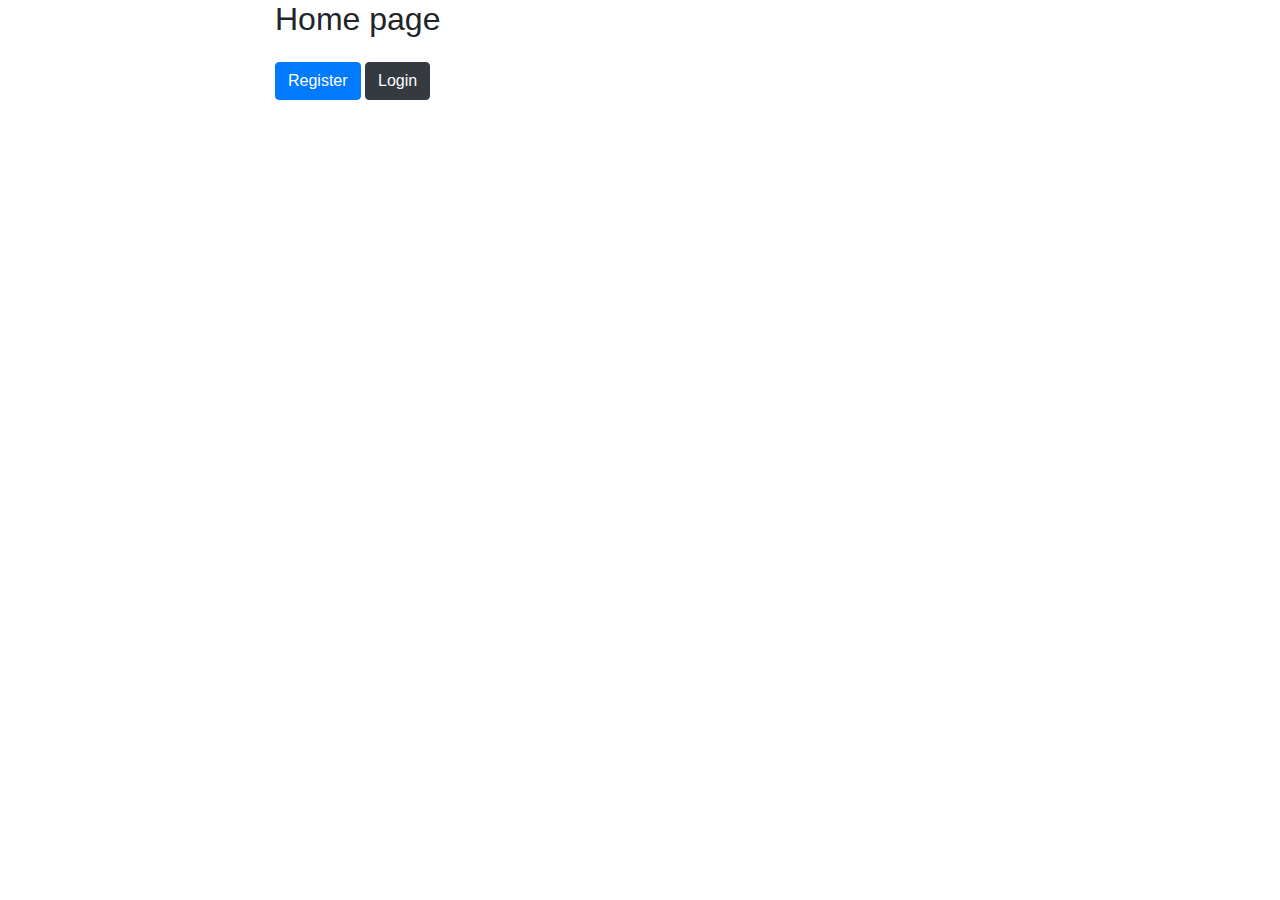
<file: templates/index.html>
<!DOCTYPE html>
<html lang="en">
<head>
  <title>Auth system</title>
  <meta charset="utf-8">
  <meta name="viewport" content="width=device-width, initial-scale=1">
  <link rel="stylesheet" href="https://cdn.jsdelivr.net/npm/bootstrap@4.6.2/dist/css/bootstrap.min.css">
  <link rel="icon" href="{{ url_for('static', filename='images/favicon.ico') }}" type="image/x-icon">
  <script src="https://cdn.jsdelivr.net/npm/jquery@3.6.4/dist/jquery.slim.min.js"></script>
  <script src="https://cdn.jsdelivr.net/npm/popper.js@1.16.1/dist/umd/popper.min.js"></script>
  <script src="https://cdn.jsdelivr.net/npm/bootstrap@4.6.2/dist/js/bootstrap.bundle.min.js"></script>
</head>
<body>

<div class="container">
    <div class=" row justify-content-center">
        <div class="col-sm-8">
            <h2>Home page</h2>
            <a href="/register" class="btn btn-primary mt-3">Register</a>
            <a href="/login" class="btn btn-dark mt-3">Login</a>
        </div>

    </div>
  
</div>

</body>
</html>
</file>
